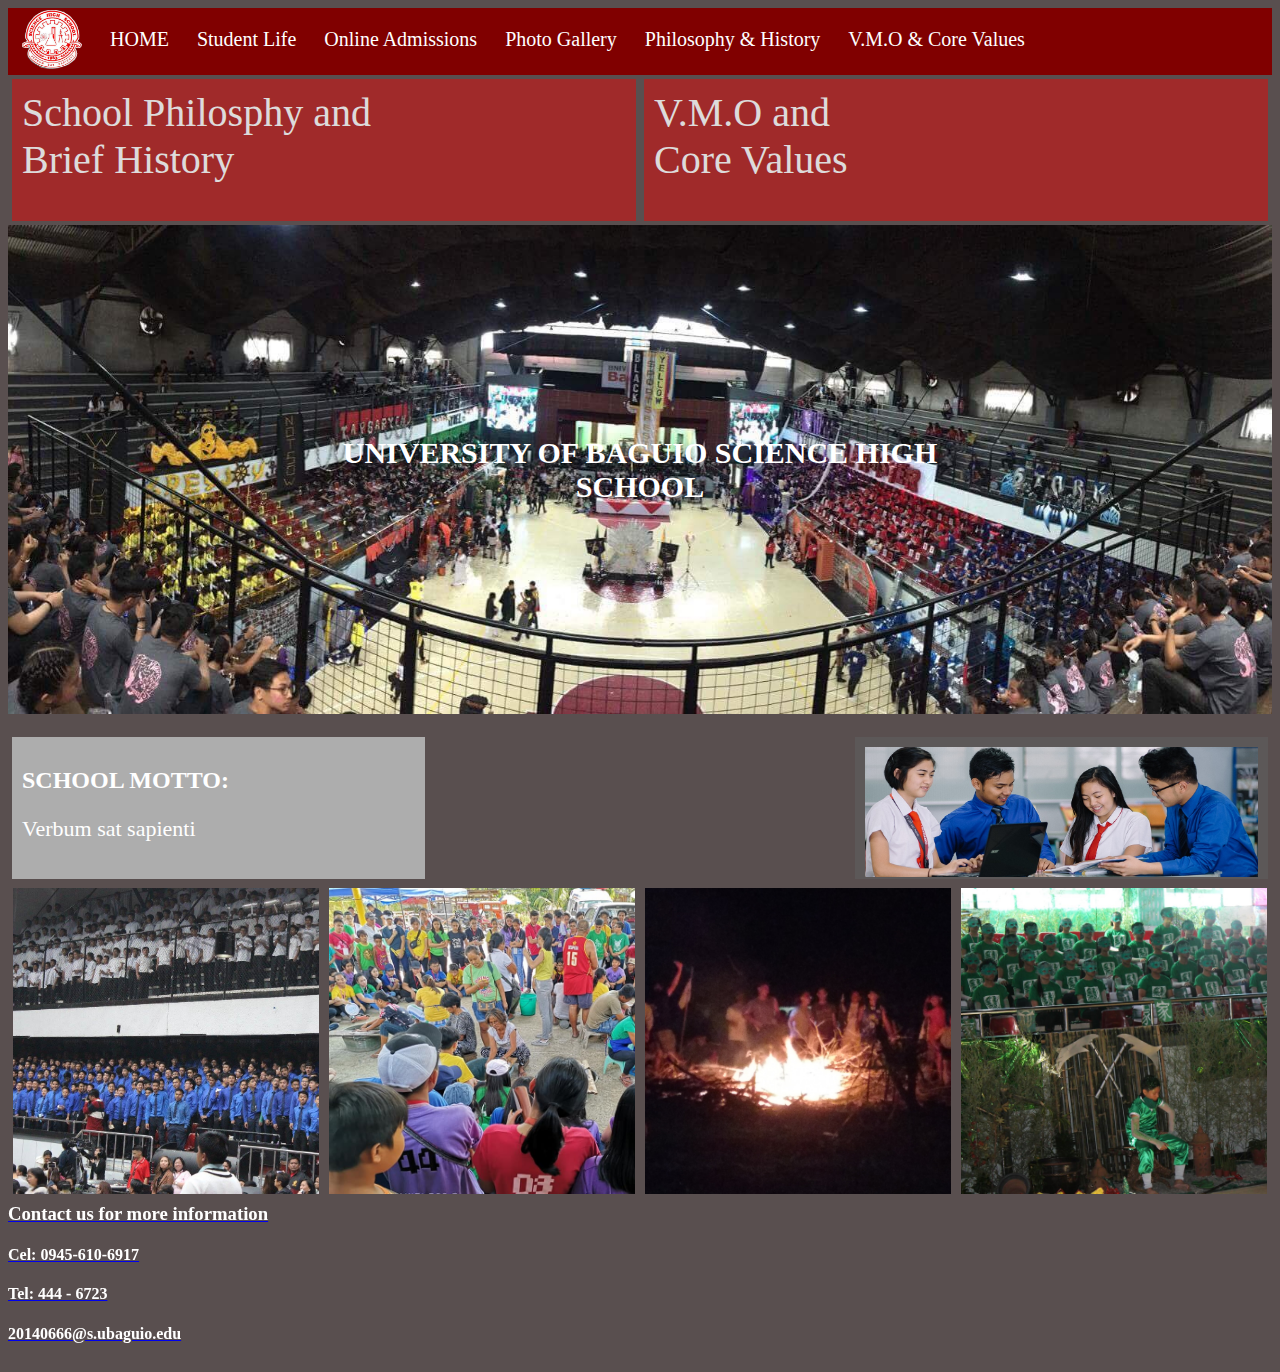
<file: index.html>
<!DOCTYPE html>
<html>
<head>
	<title>Homepage</title>
	<meta name="author" content="Wreign Will Geo D. Garcia">
		<meta name="description" content="HUMCOM1">
			<meta name="viewport" content="width=device-width, initial-scale=1">	
	<link rel="stylesheet" href="CSS/Website_NewCss.css">
	
</head>
<body class="main_body">
<div>
<header>

<nav class="main_nav">
  <li class="main_logo_li"><a href="#"><img class="main_logo" src="IMAGES/UBlogo.png" alt="Credits:UB"></a></li>
  <a class="main_text" href="index.html">HOME</a>
  <a class="main_text" href="Std_Life.html">Student Life</a>
  <a class="main_text" href="Reg_Form.html">Online Admissions</a>
  <a class="main_text" href="PhotoGall.html">Photo Gallery</a>
  <a class="main_text" href="PhiloHisto.html">Philosophy & History</a>
  <a class="main_text" href="Vision_Core.html">V.M.O & Core Values</a>
</nav>
</header>
<div class="main_row">
  <div class="main_layer1" style="background-color:#B22222;">
    <a style="text-decoration:none; color:white;font-size:40px; class="text" href="PhiloHisto.html">School Philosphy and <br>Brief History </a>
	
    <p></p>
  </div>
  <div class="main_layer1" style="background-color:#B22222;">
    <a style="text-decoration:none; color:white;font-size:40px; class="text" href="Vision_Core.html">V.M.O and <br>Core Values</a>
    <p></p>
  </div>
</div>


<div class="main_pictures">
   <img src="IMAGES/BGSciHigh.jpeg" class="main_image" alt="Credits:UB Sci High"/><a href="#" style="width:100%">
	<div class="main_overlay"></div>
    <div class="main_texts" style="font-size:30px; color:white"><b>UNIVERSITY OF BAGUIO SCIENCE HIGH SCHOOL</b></div>
  </div>




<div class="main_row">
  <div class="main_layer3" style="background-color:#adadad;">
    <h2 style="color:white">SCHOOL MOTTO:</h2>
	<p style="font-size:22px; color:white;">Verbum sat sapienti</p>
   </div>
  <iframe class="main_layer3" src="https://www.google.com/maps/embed?pb=!1m18!1m12!1m3!1d3827.190804842883!2d120.59528245070103!3d16.415133134378905!2m3!1f0!2f0!3f0!3m2!1i1024!2i768!4f13.1!3m3!1m2!1s0x3391a15d8cb0dc9b%3A0xe282b2015f6debba!2sUniversity%20of%20Baguio!5e0!3m2!1sen!2sph!4v1620834414181!5m2!1sen!2sph" width="600" height="450" style="border:0;" allowfullscreen="" loading="lazy"></iframe>
  
  
  <div class="main_layer3" style="background-color:#5C5858;">
    <img style="width:100%; height:130px" src="IMAGES/SCIHIGH2.jpg" class="main_image" alt="Credits:UB Sci High"/><a href="#" >
  </div>


  
<div class="main_row">
  <div class="main_pics">
	<img src="IMAGES/CANTATA.png" style="width:100%" alt="Credits:UB Sci High"><a href="#" style="width:100%">
	
	
  </div>
  <div class="main_pics" >
	<img src="IMAGES/IMMERSION.jpg" style="width:100%" alt="Credits:UB Sci High"><a href="#" style="width:100%">
 
  </div>
  <div class="main_pics">
	<img src="IMAGES/SURVIVAL.jpg" style="width:100%" alt="Credits:UB Sci High"><a href="#" style="width:100%">
  
  </div>
  <div class="main_pics">
	<img src="IMAGES/YDT.jpg" style="width:100%" alt="Credits:UB Sci High"><a href="#" style="width:100%">
    
	
</div>
<footer>
<div style="text-decoration:none; color:white;" class="main_contact_inf">
<h3>Contact us for more information<h3>
<h4>Cel: 0945-610-6917</h4>
<h4>Tel: 444 - 6723</h4>
<h4>20140666@s.ubaguio.edu</h4>

</div>
</footer>

</body>
</html>
</file>
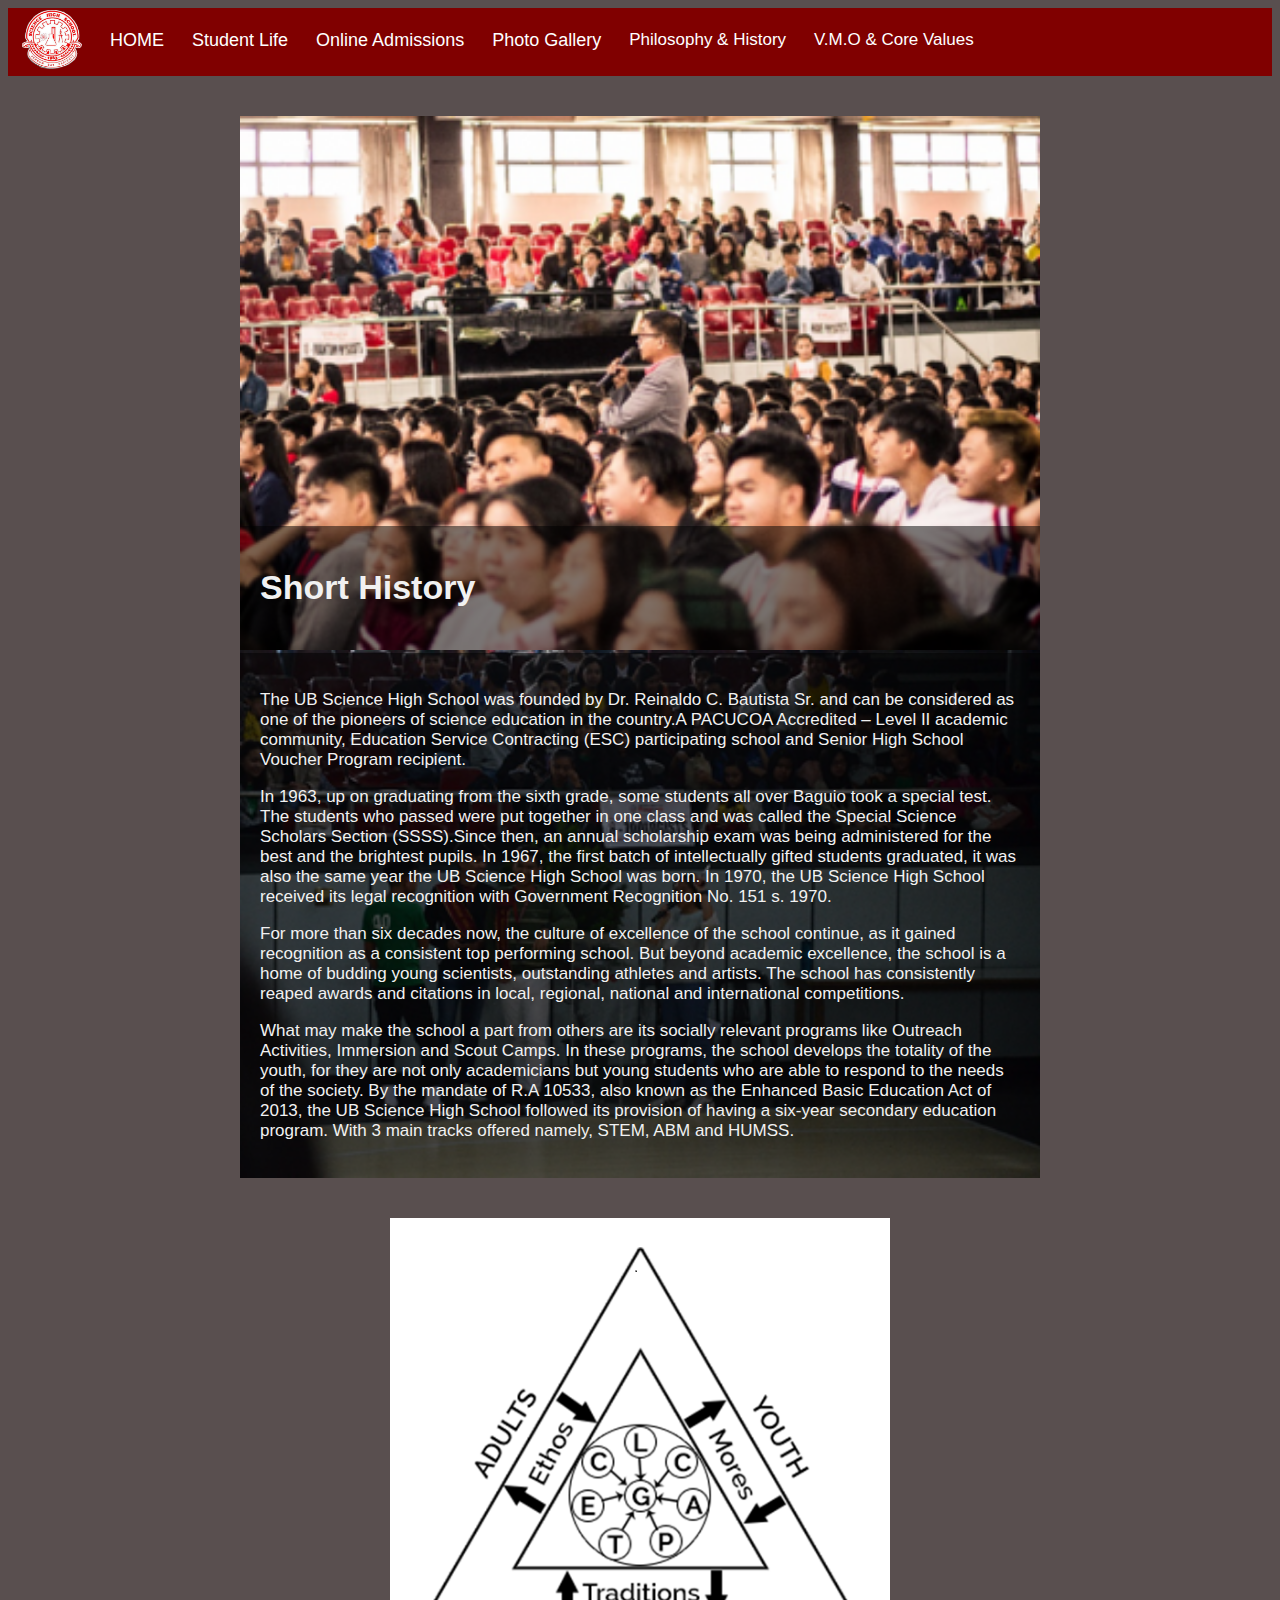
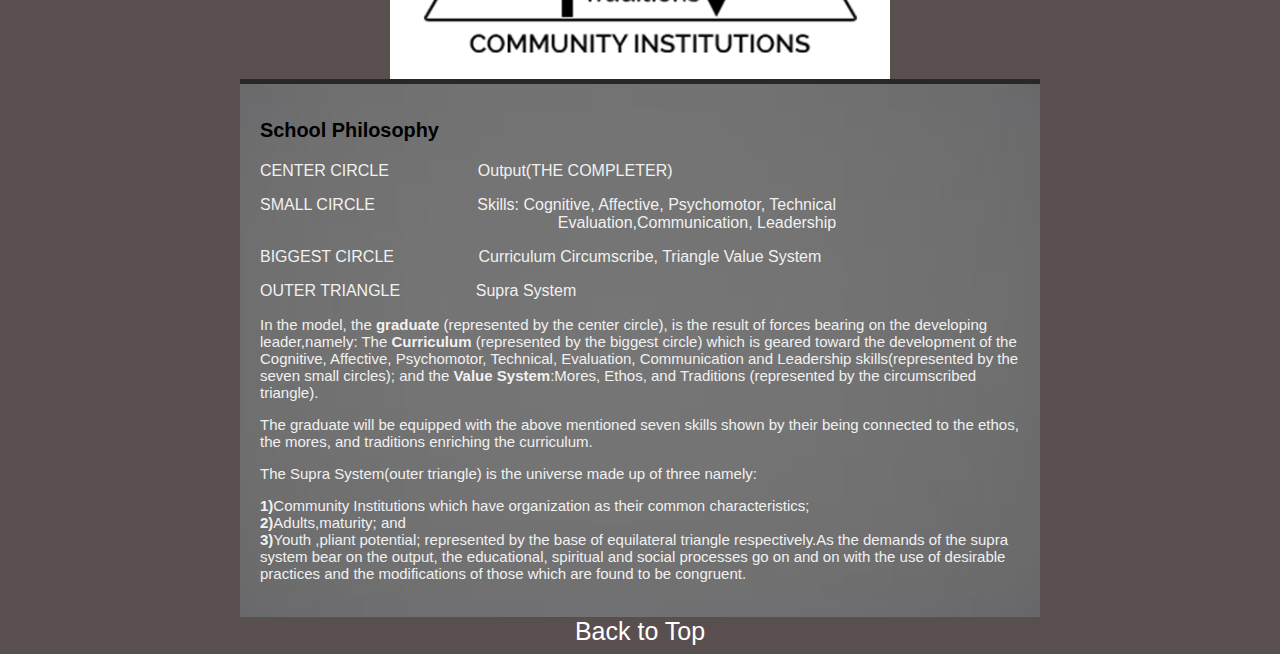
<file: PhiloHisto.html>
<!DOCTYPE html>
<html>
<head>
	<title>Philosophy and History</title>
	<meta name="author" content="Wreign Will Geo D. Garcia">
	<meta name="description" content="HUMCOM1">
	<meta name="viewport" content="width=device-width, initial-scale=1">
	<link rel="stylesheet" href="CSS/PhiloHistoCss.css">
	
</head>
<a name-"top"></a>
<body>
	
<div>
<header>

<nav>
  <li class="logo_li"><a href="#"><img class="logo" src="IMAGES/UBlogo.png" alt="Credits:UB Sci High"></a></li>
  <a class="text" href="index.html">HOME</a>
  <a class="text" href="Std_Life.html">Student Life</a>
  <a class="text" href="Reg_Form.html">Online Admissions</a>
  <a class="text" href="PhotoGall.html">Photo Gallery</a>
  <a class="main_text" href="PhiloHisto.html">Philosophy & History</a>
  <a class="main_text" href="Vision_Core.html">V.M.O & Core Values</a>
</nav>
</header>
<br>
<br>


<div class="container">
  <img src="IMAGES/SHS3.png" alt="Credits:UB Sci High" style="width:100%;">
  <div class="content">
    <h1>Short History</h1> 
  </div>
</div>

<div class="container">
<img src="IMAGES/HISTORY1.png" alt="Credits:UB Sci High" style="width:100%;">
  <div class="content">
   <p class="paragraph">
    The UB Science High School was founded by Dr. Reinaldo C. Bautista Sr. 
	and can be considered as one of the pioneers of science education in the 
	country.A PACUCOA Accredited – Level II academic community, Education 
	Service Contracting (ESC) participating school and Senior High School Voucher 
	Program recipient.		
   </p>
   
   <p class="paragraph">
    In 1963, up on graduating from the sixth grade, some students all over Baguio
	took a special test. The students who passed were put together in one class
	and was called the Special Science Scholars Section (SSSS).Since then, an annual
	scholarship exam was being administered for the best and the brightest pupils. 
	In 1967, the first batch of intellectually  gifted students graduated, it was 
	also the same year the UB Science High School was born. In 1970, the UB Science 
	High School received its legal recognition with Government 
	Recognition No. 151 s. 1970.
   </p>  

   <p class="paragraph">
    For more than six decades now, the culture of excellence of the school 
    continue, as it gained recognition as a consistent top performing school. 
    But beyond academic excellence, the school is a home of budding young scientists, 
    outstanding athletes and artists. The school    has consistently reaped 
    awards and citations in local, regional, national and international competitions.
   </p>
   
   <p class="paragraph">
    What may make the school a part from others are its socially relevant programs 
    like Outreach Activities, Immersion and Scout Camps. In these programs, the school 
	develops the totality of the youth, for they are not only academicians but young 
	students who are able to respond to the needs of the society. By the mandate of  R.A 10533,
	also known as the Enhanced Basic Education Act of 2013, the UB Science High 
	School followed its provision of having a six-year secondary education program. 
	With 3 main tracks offered namely, STEM, ABM and HUMSS.
   </p>
   
  </div>
</div>

<br>
<br>

  <div class="container1">
  <img src="IMAGES/PHILO1.png" alt="Credits:UB Sci High" style="width:100%;">
  <div class="content">
  </div>
</div>
</div>

<div class="container">
  <img src="IMAGES/BG1.jpg" alt="Credits:UB Sci High" style="width:100%;">
  <div class="content">
    <h3 class="paragraph" style="color:black";>School Philosophy</h3> 
	<p class="paragraph" style="font-size:16px">
		CENTER CIRCLE &nbsp;&nbsp;&nbsp;&nbsp;&nbsp;&nbsp;&nbsp;&nbsp;&nbsp;&nbsp; &nbsp;&nbsp;
		&nbsp;&nbsp; &nbsp;  Output(THE COMPLETER)
	</p>
	 
	<p class="paragraph" style="font-size:16px">SMALL CIRCLE  &nbsp;&nbsp; &nbsp; &nbsp;&nbsp;&nbsp; &nbsp;&nbsp;&nbsp;&nbsp;&nbsp;&nbsp;
		&nbsp;&nbsp;&nbsp;&nbsp;&nbsp;&nbsp;Skills: Cognitive, Affective, Psychomotor, Technical &nbsp; 
		&nbsp; &nbsp; &nbsp; &nbsp; &nbsp; &nbsp; &nbsp;&nbsp;&nbsp;&nbsp;&nbsp;&nbsp;&nbsp;&nbsp;&nbsp;
		&nbsp;&nbsp;&nbsp;&nbsp;&nbsp;&nbsp;&nbsp;&nbsp;&nbsp; &nbsp;&nbsp;&nbsp;&nbsp;&nbsp;&nbsp; &nbsp;
		&nbsp;&nbsp;&nbsp; &nbsp; &nbsp;&nbsp; &nbsp; &nbsp; &nbsp;&nbsp; &nbsp;&nbsp;&nbsp;&nbsp;&nbsp;&nbsp;
		&nbsp; &nbsp; &nbsp; &nbsp;&nbsp;&nbsp;&nbsp; &nbsp; &nbsp;&nbsp; &nbsp; &nbsp; &nbsp;&nbsp; &nbsp;&nbsp;&nbsp;&nbsp;&nbsp;&nbsp;
		&nbsp; &nbsp; &nbsp; &nbsp;&nbsp; &nbsp; &nbsp;Evaluation,Communication, Leadership</p>
	
	<p class="paragraph" style="font-size:16px">BIGGEST CIRCLE &nbsp; &nbsp;&nbsp;&nbsp; &nbsp;&nbsp;&nbsp; &nbsp;&nbsp; &nbsp; &nbsp;&nbsp;  
		Curriculum Circumscribe, Triangle Value System</p>
	
	<p class="paragraph" style="font-size:16px"> 
		OUTER TRIANGLE  &nbsp;&nbsp;&nbsp; &nbsp;&nbsp; &nbsp;&nbsp;&nbsp;&nbsp; &nbsp; &nbsp;&nbsp;Supra System</p> 
	
	 <p class="paragraph" style="font-size:15px">In the model, the <b>graduate</b> (represented by the center circle), is the result of forces bearing on the developing leader,namely: 
	 The <b>Curriculum</b> (represented by the biggest circle) which is geared toward the development of the Cognitive, Affective, 
	 Psychomotor, Technical, Evaluation, Communication and Leadership skills(represented by the seven small circles); and the 
	 <b>Value System</b>:Mores, Ethos, and Traditions (represented by the circumscribed triangle).
	 </p>
	 
	 <p class="paragraph" style="font-size:15px">The graduate will be equipped with the above mentioned seven skills shown by their  being connected to the ethos, the mores, 
	 and traditions enriching the curriculum.</p>
	 
	 <p class="paragraph" style="font-size:15px">The Supra System(outer triangle) is the universe made up of three namely:</p>
	 
	 <p class="paragraph" style="font-size:15px"><b>1)</b>Community Institutions which have organization as their common characteristics;
		<br>
		<b>2)</b>Adults,maturity; and
		<br>
		<b>3)</b>Youth ,pliant potential; represented by the base of equilateral triangle respectively.As the demands of the 
		supra system bear on the output, the educational, spiritual and social processes go on and on with the use of 
		desirable practices and the modifications of those which are found to be congruent.	 
	 </p>
	 
	 
  </div>
</div>

</body>
<div style="text-align: center">
<a style="text-decoration:none; color:white;font-size:25px;" href="#top">Back to Top</a>
</div>
</html>
</file>
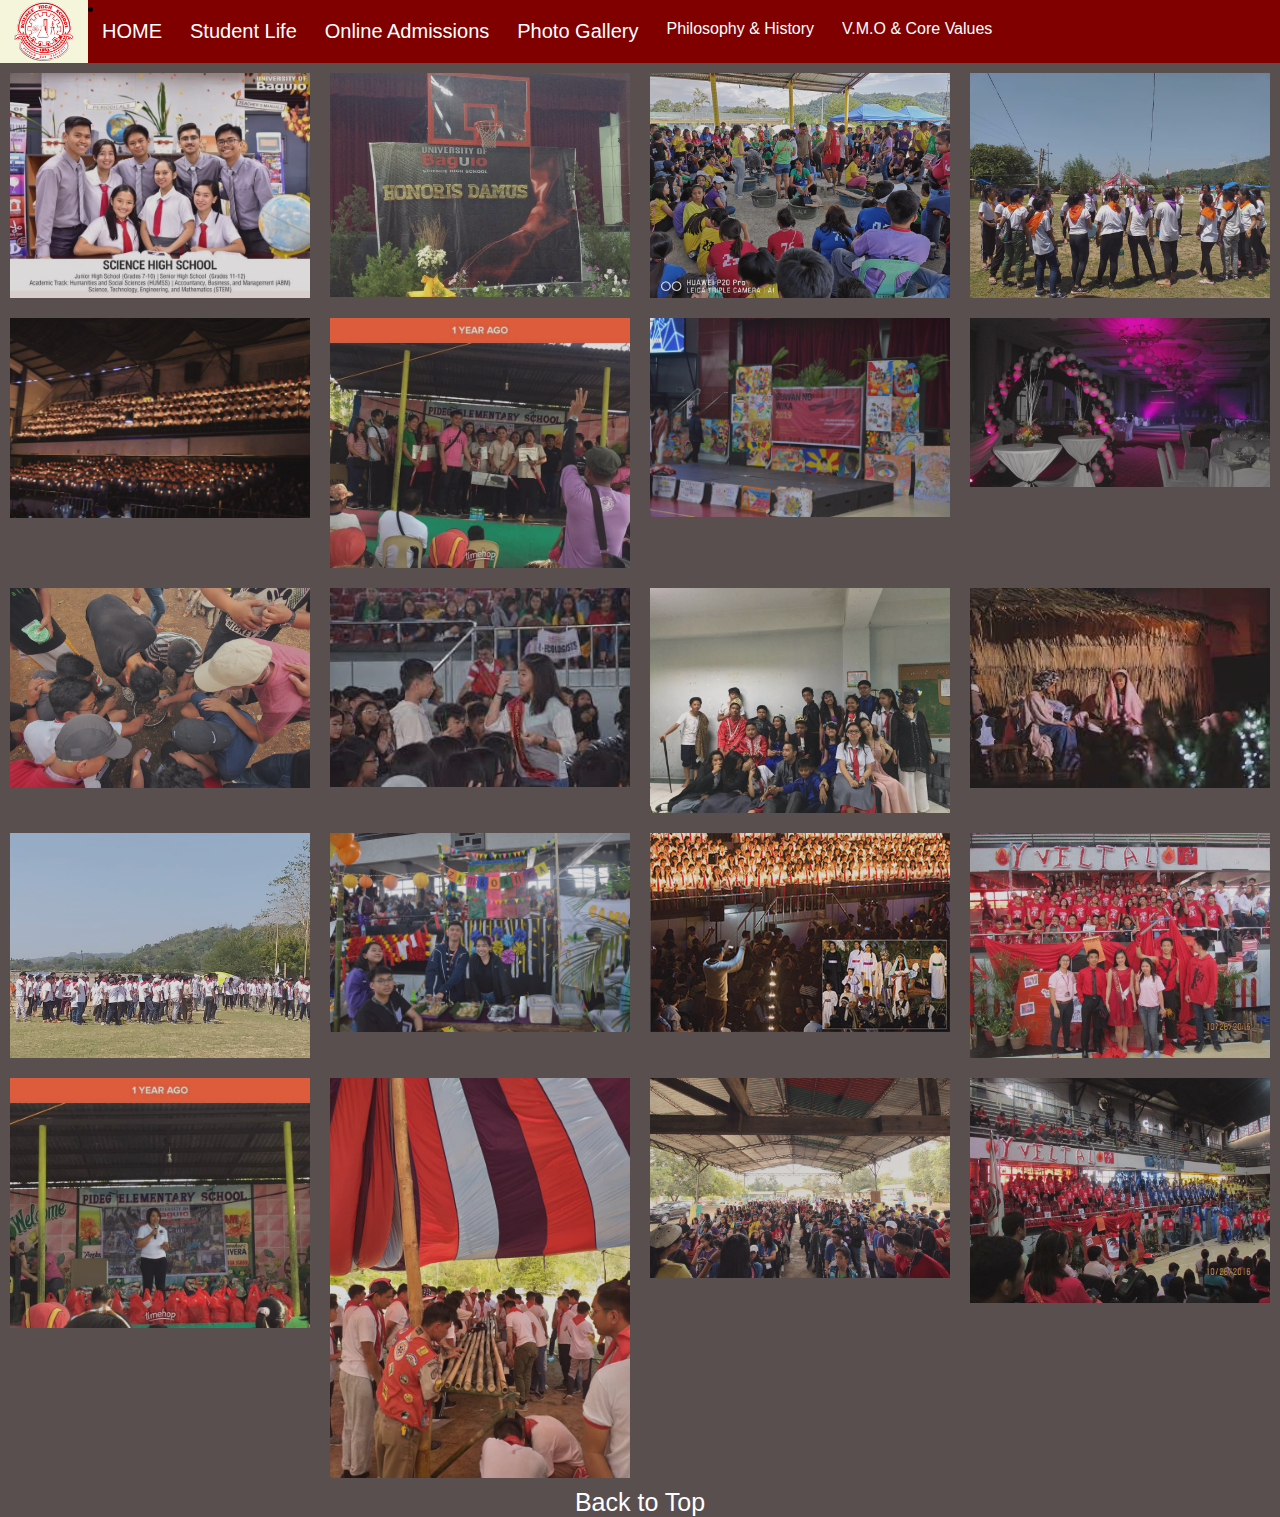
<file: PhotoGall.html>
<html>
<head>
	<title>Photo Gallery</title>
	<meta name="author" content="Wreign Will Geo D. Garcia">
	<meta name="description" content="HUMCOM1">
	<meta name="viewport" content="width=device-width, initial-scale=1">
	<link rel="stylesheet" href="CSS/PhotoGallCss.css">
</head>
<a name-"top"></a>
<body>
<div>
<header>

<nav>
  <li class="logo_li"><a href="#"><img class="logo" src="IMAGES/UBlogo.png" alt="Credits:UB Sci High"></a></li>
  <a class="text" href="index.html">HOME</a>
  <a class="text" href="Std_Life.html">Student Life</a>
  <a class="text" href="Reg_Form.html">Online Admissions</a>
  <a class="text" href="PhotoGall.html">Photo Gallery</a>
  <a class="main_text" href="PhiloHisto.html">Philosophy & History</a>
  <a class="main_text" href="Vision_Core.html">V.M.O & Core Values</a>
</nav>
</header>



<div class="row">
  <div class="column">
    <img src="IMAGES/SHS1.jpg"  alt="Credits:UB Sci High" style="width:100%" onclick="myFunction(this);">
  </div>
  <div class="column">
    <img src="IMAGES/HD2.jpg" alt="Credits:UB Sci High" style="width:100%" onclick="myFunction(this);">
  </div>
  <div class="column">
    <img src="IMAGES/IM3.jpg"  alt="Credits:UB Sci High" style="width:100%" onclick="myFunction(this);">
  </div>
  <div class="column">
    <img src="IMAGES/SV3.jpg"  alt="Credits:UB Sci High" style="width:100%" onclick="myFunction(this);">
  </div>
</div>

<div class="row">
  <div class="column">
    <img src="IMAGES/PIC8.jpg"  alt="Credits:UB Sci High" style="width:100%" onclick="myFunction(this);">
  </div>
  <div class="column">
    <img src="IMAGES/IM2.jpg"  alt="Credits:UB Sci High" style="width:100%" onclick="myFunction(this);">
  </div>
  <div class="column">
    <img src="IMAGES/BW1.jpg"  alt="Credits:UB Sci High" style="width:100%" onclick="myFunction(this);">
  </div>
  <div class="column">
    <img src="IMAGES/BANQUET1.jpg"  alt="Credits:UB Sci High" style="width:100%" onclick="myFunction(this);">
  </div>
</div>

<div class="row">
  <div class="column">
    <img src="IMAGES/IM5.jpg"  alt="Credits:UB Sci High" style="width:100%" onclick="myFunction(this);">
  </div>
  <div class="column">
    <img src="IMAGES/SHS2.jpg"  alt="Credits:UB Sci High" style="width:100%" onclick="myFunction(this);">
  </div>
  <div class="column">
    <img src="IMAGES/IA1.jpg"  alt="Credits:UB Sci High" style="width:100%" onclick="myFunction(this);">
  </div>
  <div class="column">
    <img src="IMAGES/CA1.jpg"  alt="Credits:UB Sci High" style="width:100%" onclick="myFunction(this);">
  </div>
</div>

<div class="row">
  <div class="column">
    <img src="IMAGES/SV2.jpg"  alt="Credits:UB Sci High" style="width:100%" onclick="myFunction(this);">
  </div>
  <div class="column">
    <img src="IMAGES/BW4.jpg"  alt="Credits:UB Sci High" style="width:100%" onclick="myFunction(this);">
  </div>
  <div class="column">
    <img src="IMAGES/CA2.jpg"  alt="Credits:UB Sci High" style="width:100%" onclick="myFunction(this);">
  </div>
  <div class="column">
    <img src="IMAGES/YDT1.jpg"  alt="Credits:UB Sci High" style="width:100%" onclick="myFunction(this);">
  </div>
</div>

<div class="row">
  <div class="column">
    <img src="IMAGES/IM1.jpg"  alt="Credits:UB Sci High" style="width:100%" onclick="myFunction(this);">
  </div>
  <div class="column">
    <img src="IMAGES/SV1.jpg"  alt="Credits:UB Sci High" style="width:100%" onclick="myFunction(this);">
  </div>
  <div class="column">
    <img src="IMAGES/IM4.jpg"  alt="Credits:UB Sci High" style="width:100%" onclick="myFunction(this);">
  </div>
  <div class="column">
    <img src="IMAGES/YDT2.jpg"  alt="Credits:UB Sci High" style="width:100%" onclick="myFunction(this);">
  </div>
</div>

<div class="container">
  <span onclick="this.parentElement.style.display='none'" class="closebtn">&times;</span>
  <img id="expandedImg" style="width:100%">
  <div id="imgtext"></div>
</div>

<script src="JS/PhotoGalljs.js">
</script>

</body>
<div style="text-align: center">
<a style="text-decoration:none; color:white;font-size:25px;" href="#top">Back to Top</a>
</div>
</html>
</file>
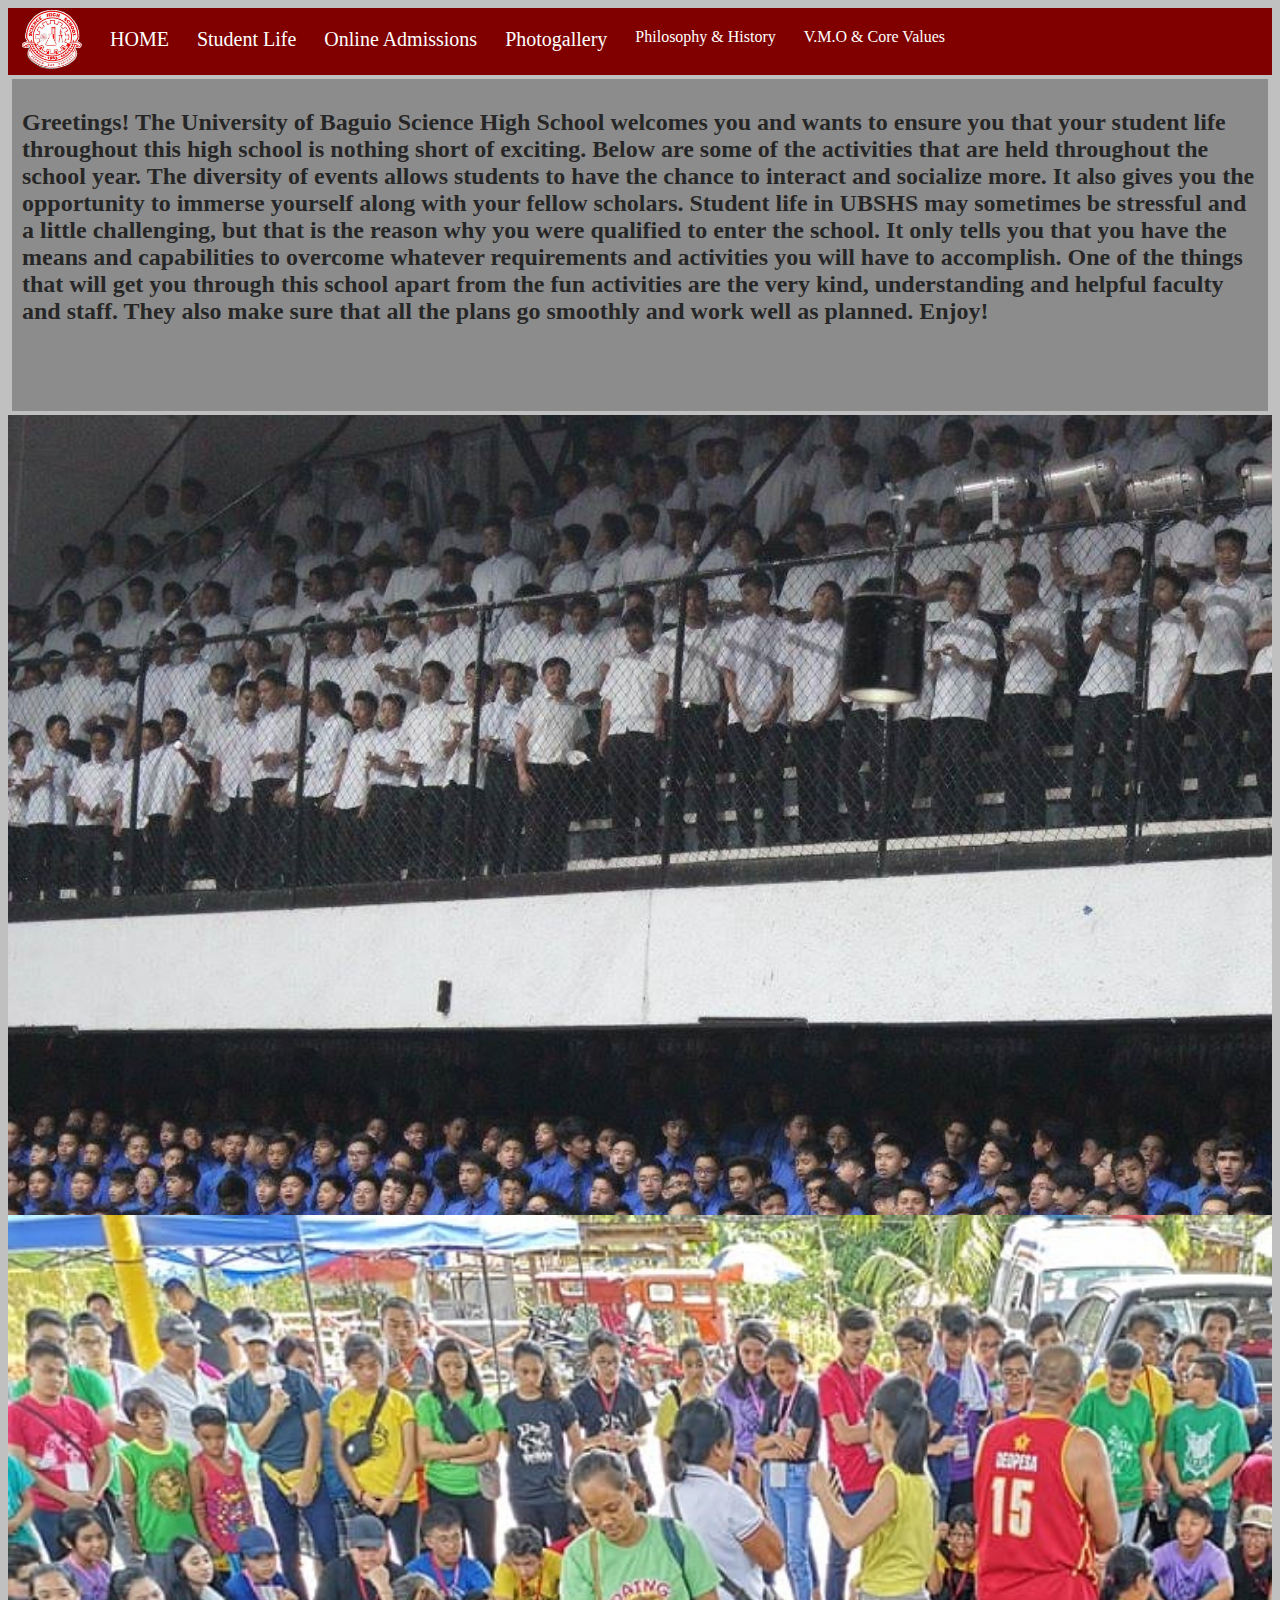
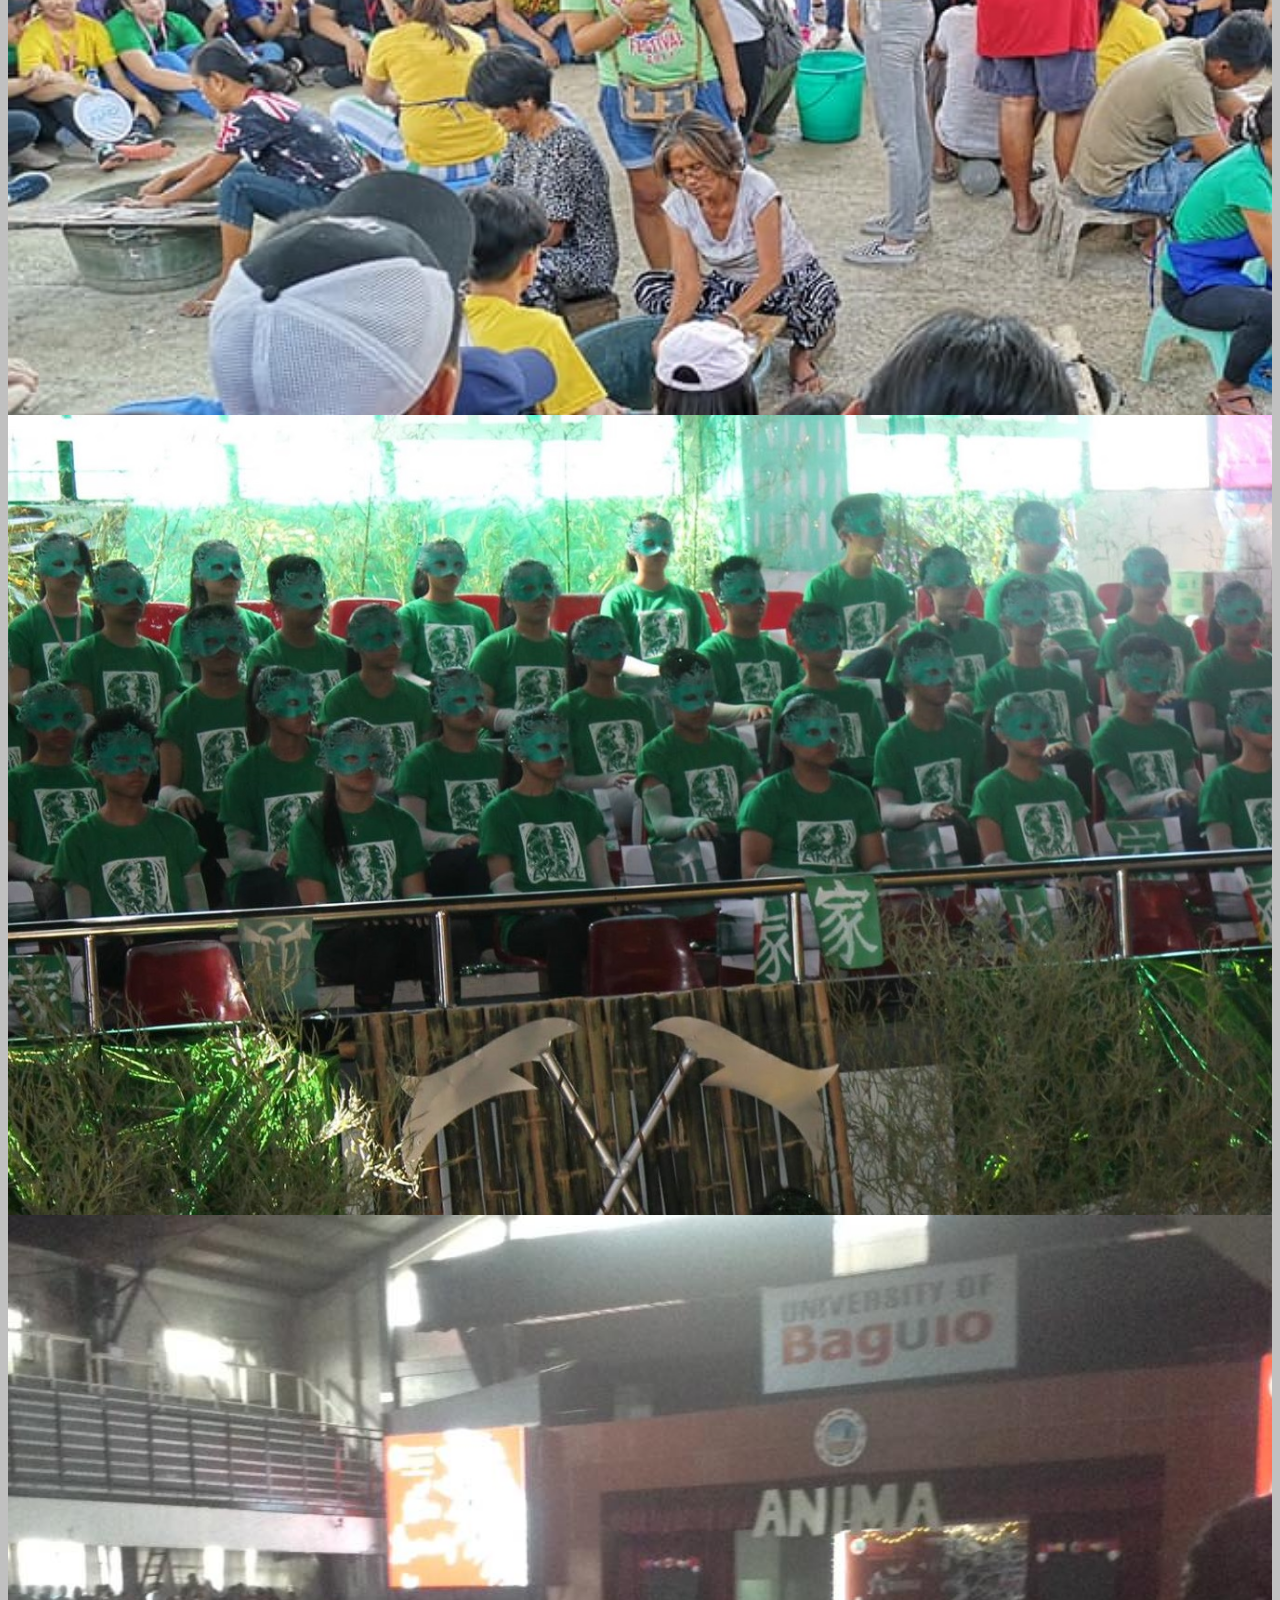
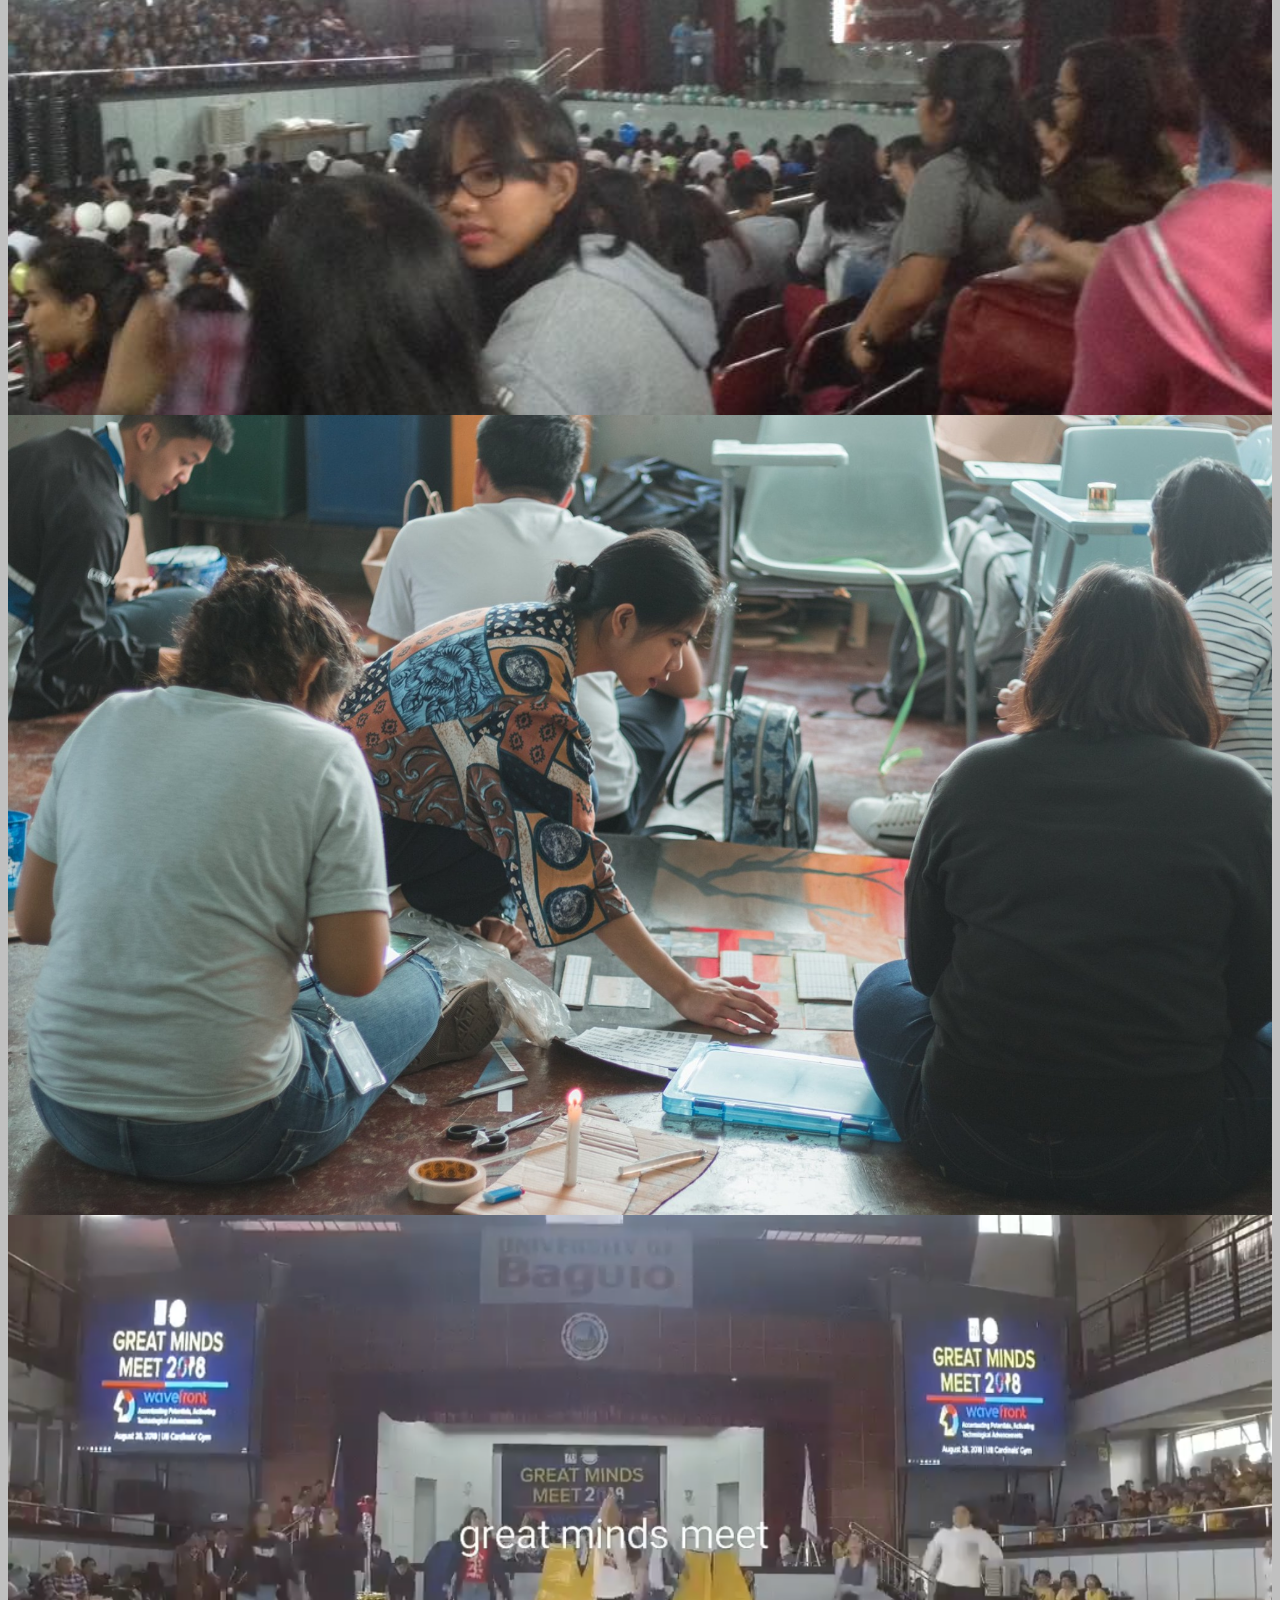
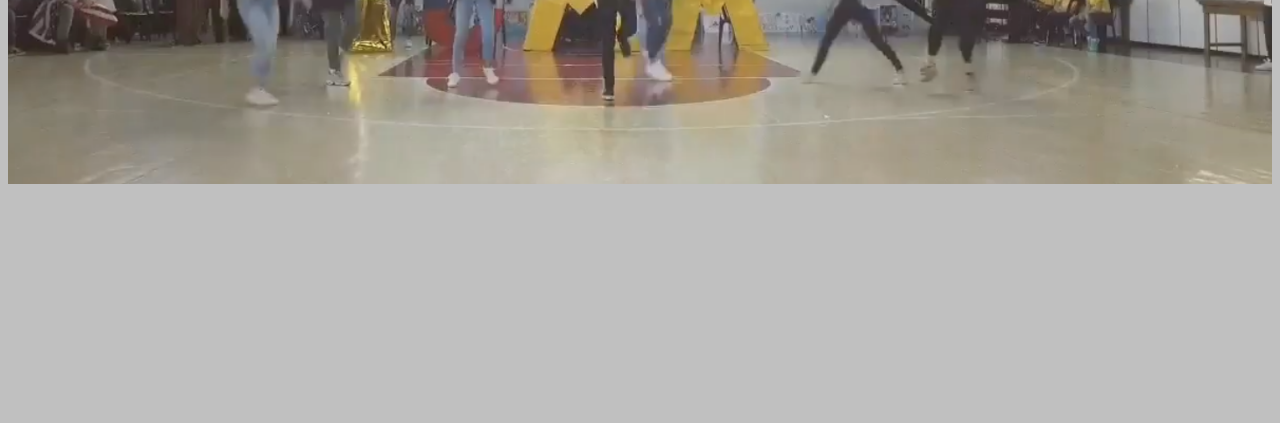
<file: Std_Life.html>
<!DOCTYPE html>
<html>
<head>
	<title>Student Life</title>
	<meta name="author" content="Wreign Will Geo D. Garcia">
	<meta name="description" content="HUMCOM1">
	<meta name="viewport" content="width=device-width, initial-scale=1">
	<link rel="stylesheet" href="CSS/Std_LifeCss.css">
	
</head>

<body>
<div>
<header>

<nav>
  <li class="logo_li"><a href="#"><img class="logo" src="IMAGES/UBlogo.png" alt="Credits:UB Sci High"></a></li>
  <a class="text" href="index.html">HOME</a>
  <a class="text" href="Std_Life.html">Student Life</a>
  <a class="text" href="Reg_Form.html">Online Admissions</a>
  <a class="text" href="PhotoGall.html">Photogallery</a>
  <a class="main_text" href="PhiloHisto.html">Philosophy & History</a>
  <a class="main_text" href="Vision_Core.html">V.M.O & Core Values</a>
</nav>
</header>

<div class="row">
  <div class="layer1" style="background-color:#808080">
    <h2>Greetings! The University of Baguio Science High School welcomes you and 
	wants to ensure you that your student life throughout this high school is nothing short of exciting.
	Below are some of the activities that are held throughout the school year. The diversity of events
	allows students to have the chance to interact and socialize more. It also gives you the opportunity to
	immerse yourself along with your fellow scholars. Student life in UBSHS may sometimes be stressful and a 	
	little challenging, but that is the reason why you were qualified to enter the school. It only tells you 
	that you have the means and capabilities to overcome whatever requirements and activities you will have 
	to accomplish. One of the things that will get you through this school apart from the fun activities are
	the very kind, understanding and helpful faculty and staff. They also make sure that all the plans go 
	smoothly and work well as planned. Enjoy! 
	</h2>
	
	<br>
	<br>
	<br>
	<br>
	
	<h4>Click a picture to get back on top.</h4>
		<p></p>	
  </div>

</div>

<div class="pictures">
   <img src="IMAGES/CANTATA.png" class="image" alt="Credits:UB Sci High"/><a href="#" style="width:100%">
	<div style="color:black;font-size:40px;" class="overlay">The University of Baguio Science High School has a special event for whenever Christmas season comes. It's called the Christmas Cantata! This event
	is usually performed before the Christmas Parties. This is when everybody from freshmen to seniors are encouraged to participate since it only happens once a year and is also like a tradition
	for the school. The program consists of everyone singing together latin and english songs while the audience watches. This event wants to be seen by lots of people including students from other schools.
	The preparation takes about one and a half month during P.E time and specific time schedules throughout the week. On the day of the performance, we are given snacks since it usually takes up more than 3 hours. 
	The event lasts for 2-3 days</div>
    <div class="texts"></div>
</div>


<div class="pictures">
   <img src="IMAGES/IMMERSION.jpg" class="image" alt="Credits:UB Sci High"/><a href="#" style="width:100%">
	<div style="color:black;font-size:40px;" class="overlay">Immersion camp is one of what I consider to be my favorite event every other year. This is when we go to a place outside of Baguio on more remote areas that are less fortunate. It lasts up to 3 days and 2 nights.
	We camp on designated grounds helping each other get what we need. We wait for the food and we get to experience all sorts of activities. The main activitiy of this program is called Visit A Family. This where scholars get to go to the humble homes of families as we 
	prepare them food that is good for a day. This activity helps us experience and reflect on how we should appreciate the life we live everyday.</div>
    <div class="texts"></div>
</div>

<div class="pictures">
   <img src="IMAGES/YDT.jpg" class="image" alt="Credits:UB Sci High"/><a href="#" style="width:100%">
	<div style="color:black;font-size:40px;" class="overlay">The YDT or Youth Development Training is one of the most awaited event evry school year. Each scholar is assigned to different teams competing against each other to get on top. There are six teeams in the high school division. Each team has their own
	unique chants, rhythmic cheers and surprises that are saved all for competition day. some are cheerers, steering committeees, props men and many more things you can join in. After this is the Sportsfest. A time to give those students who excel on sports a time to shine. 
	The most watched events based on observation would be basketball and volleyball especially championships against the seniors.</div>
    <div class="texts"></div>
</div>

<div class="pictures">
   <img src="IMAGES/ANIMA.jpg" class="image" alt="Credits:UB Sci High"/><a href="#" style="width:100%">
	<div style="color:black;font-size:40px;" class="overlay">One of the most unique programs in this school would be the Anima Angelorum, A program considered to be sacred by the scholars because it is a time when you a fresh men meets his/her angel. An angel is a senior who acts as a guide, best buddy and 
	protector to the fresh man who is also known as the soul. This is a very fun and solemn program that helps cholars bond with their manongs and manangs as well.</div>
    <div class="texts"></div>
</div>


<div class="pictures">
   <img src="IMAGES/WORLDSOLIDARITY.jpg" class="image" alt="Credits:UB Sci High"/><a href="#" style="width:100%">
	<div style="color:black;font-size:40px;" class="overlay">This is one of those events that gives us time to breathe from our activities and projects. All classes participate and act as a team to decorate the classrooms accoridng to the assigned country. Everyone must have passports to travel and reach 
	other classrooms. Those who fail to acquire passports are then placed on the jail booth with a corresping amount of time. Each classroom prepares food that is famous in the country they have chosen which is fun and allows students to have a tasty travel experience.</div>
    <div class="texts"></div>
</div>

<div class="pictures">
   <img src="IMAGES/GMM.png" class="image" alt="Credits:UB Sci High"/><a href="#" style="width:100%">
	<div style="color:black;font-size:40px;" class="overlay">Great Minds Meet is more of like the Battle of the Brains. Participants get to choose what activity they want to join in either in the field of math, science and many more. Winners get prizes, certificates, and sometimes trophies depending on the difficulty of the activity. 
	This activitiy shows that we are intelligent and smart in our own unique way. There are Quiz bees and my personal favorite, The Amazing Race, a race that allows students to rush to certain destinations and solving particular puzzles, cryptograms and others to win. This program does not only challenge 
	our brain mentally, but physically as well.
	</div>
    <div class="texts"></div>
</div>


<footer>
</footer>


</body>

</html>
</file>
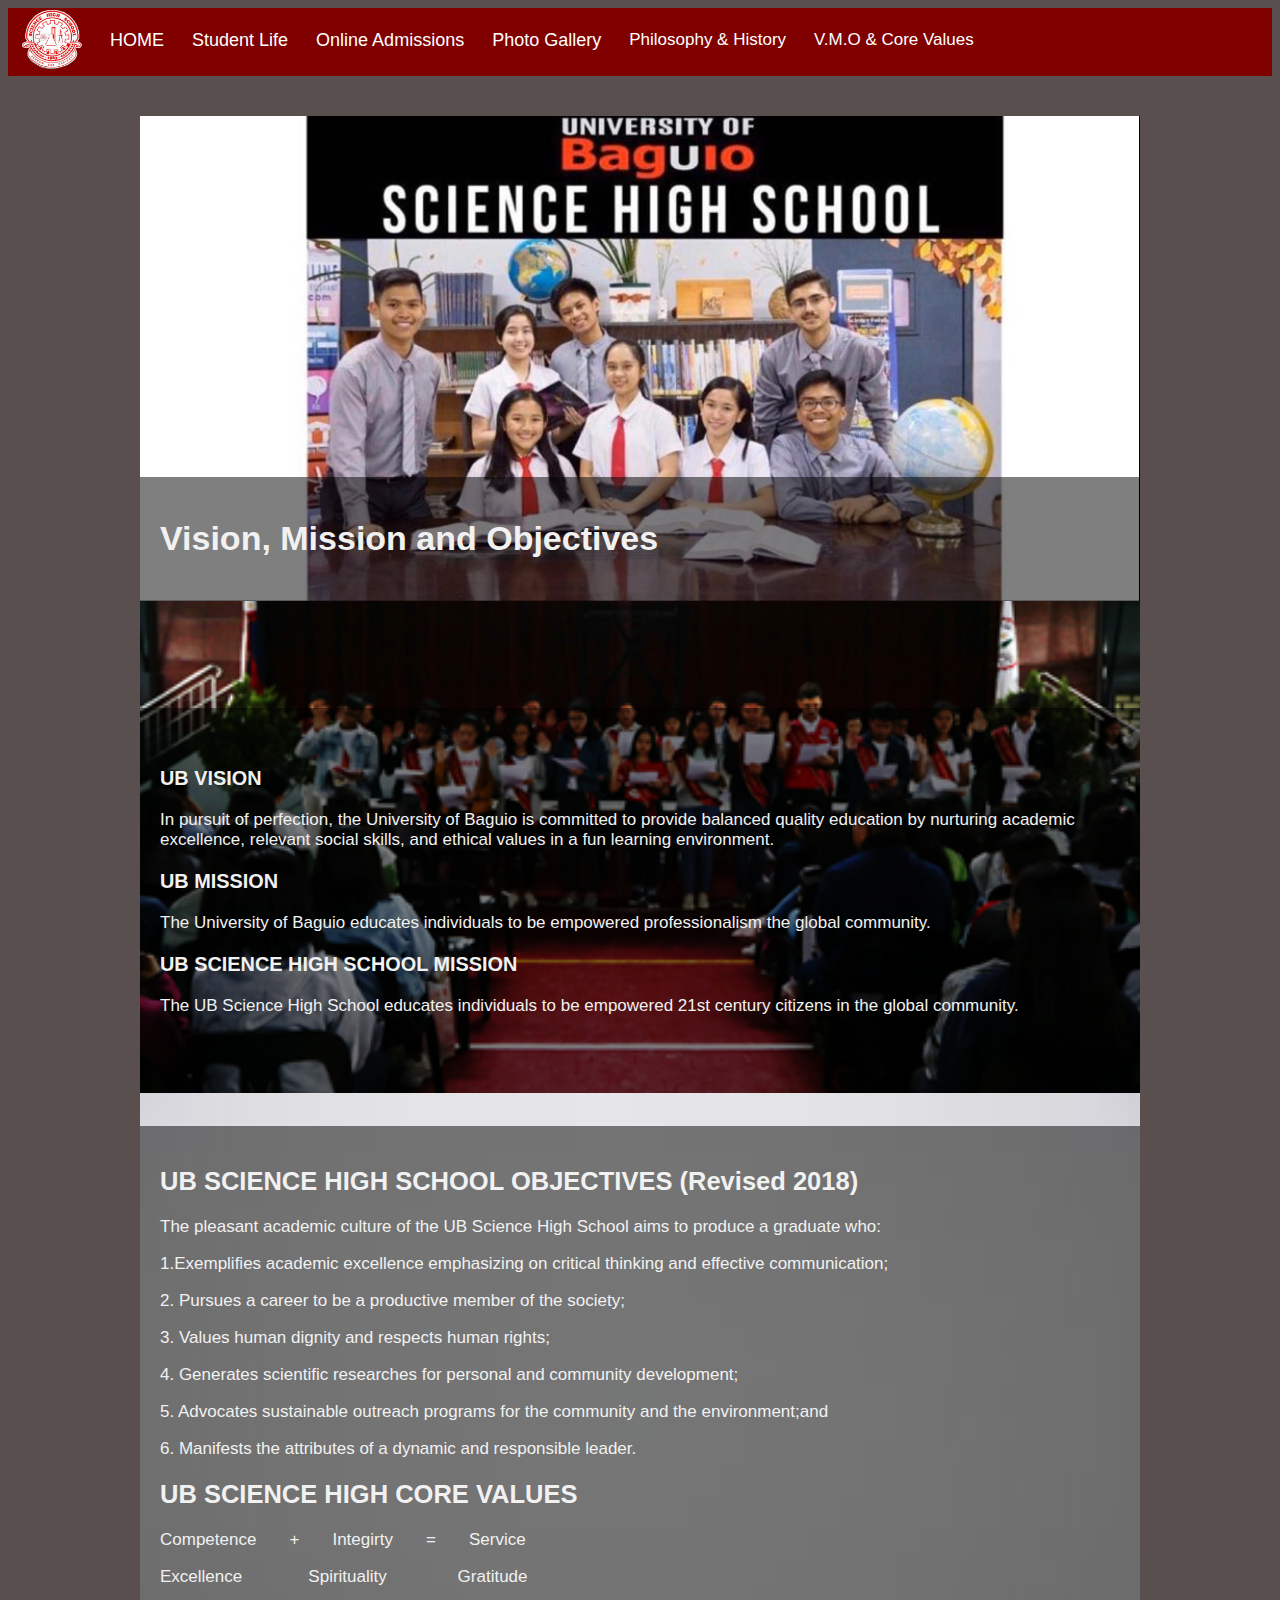
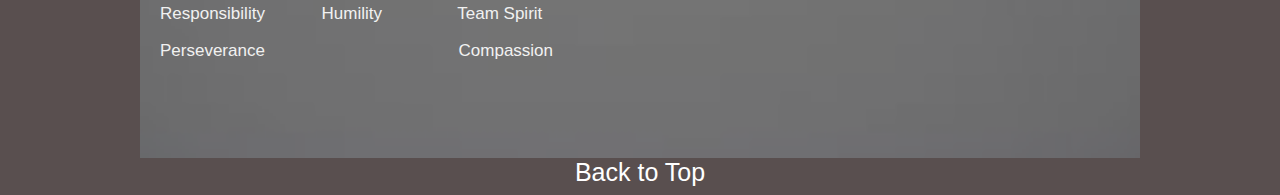
<file: Vision_Core.html>
<!DOCTYPE html>
<html>
<head>
	<title>Vision, Mission, Objective and Core Values</title>
	<meta name="author" content="Wreign Will Geo D. Garcia">
	<meta name="description" content="HUMCOM1">
	<meta name="viewport" content="width=device-width, initial-scale=1">
	<link rel="stylesheet" href="CSS/Vision_CoreCss.css">
	
</head>
<a name-"top"></a>
<body>
	
<div>
<header>

<nav>
  <li class="logo_li"><a href="#"><img class="logo" src="IMAGES/UBlogo.png" alt="Credits:UB Sci High"></a></li>
  <a class="text" href="index.html">HOME</a>
  <a class="text" href="Std_Life.html">Student Life</a>
  <a class="text" href="Reg_Form.html">Online Admissions</a>
  <a class="text" href="PhotoGall.html">Photo Gallery</a>
  <a class="main_text" href="PhiloHisto.html">Philosophy & History</a>
  <a class="main_text" href="Vision_Core.html">V.M.O & Core Values</a>
</nav>
</header>
<br>
<br>


<div class="container">
  <img src="IMAGES/UB1.jpg" alt="Credits:Junel Lopez" style="width:100%;">
  <div class="content">
    <h1>Vision, Mission and Objectives</h1> 
  </div>
</div>

<div class="container">
<img src="IMAGES/UB2.png" alt="Credits:UB Sci High" style="width:100%;">
  <div class="content">
   
   <br>
   
   
   <h3>UB VISION</h3>
   <p>
		In pursuit of perfection, the University of Baguio is committed to provide balanced 
		quality education by nurturing academic excellence, relevant social skills, and ethical 
		values in a fun learning environment.		
   </p>
   
   <h3>UB MISSION</h3>
   <p>
		The University of Baguio educates individuals to be empowered professionalism the global 
		community.
   </p>  

   <h3>UB SCIENCE HIGH SCHOOL MISSION</h3>
   <p>
		The UB Science High School educates individuals to be empowered 21st century citizens in the global community.
		<br>
		<br>
		<br>
	
   </p>
   
   
  </div>
</div>


<div class="container">
  <img src="IMAGES/BG1.jpg" alt="Credits:Google backgrounds" style="width:100%;">
  <div class="content">
    <h2>UB SCIENCE HIGH SCHOOL OBJECTIVES (Revised 2018)</h2> 
	<p >The pleasant academic culture of the UB Science High School aims to produce a graduate who:</p>
	 
	<p>1.Exemplifies academic excellence emphasizing on critical thinking and effective communication;</p>
	
	<p>2. Pursues a career to be a productive member of the society;</p>
	
	<p>3. Values human dignity and respects human rights;</p> 
	
	<p>4. Generates scientific researches for personal and community development;</p>
	 
	<p>5. Advocates sustainable outreach programs for the community and the environment;and</p>
	 
	<p>6. Manifests the attributes of a dynamic and responsible leader.</p>
	 
	<h2>UB SCIENCE HIGH CORE VALUES</h2> 
	
	<p>Competence &nbsp;&nbsp;&nbsp;&nbsp;&nbsp; + &nbsp;&nbsp;&nbsp;&nbsp;&nbsp; Integirty &nbsp;&nbsp;&nbsp;&nbsp;&nbsp; = &nbsp;&nbsp;&nbsp;&nbsp;&nbsp; Service</p>
	
	<p>Excellence &nbsp;&nbsp;&nbsp;&nbsp;&nbsp;  &nbsp;&nbsp;&nbsp;&nbsp; &nbsp; Spirituality &nbsp;&nbsp;&nbsp;&nbsp;&nbsp; &nbsp;&nbsp; &nbsp;&nbsp; &nbsp; Gratitude</p>
	
	<p>Responsibility &nbsp;&nbsp;&nbsp;&nbsp;&nbsp;&nbsp;&nbsp;&nbsp; &nbsp; Humility &nbsp; &nbsp;&nbsp;&nbsp;&nbsp; &nbsp;&nbsp; &nbsp;&nbsp; &nbsp; Team Spirit</p> 
	
	<p>Perseverance &nbsp;&nbsp;&nbsp; &nbsp; &nbsp;&nbsp;&nbsp;&nbsp;&nbsp;&nbsp;&nbsp;&nbsp; &nbsp; &nbsp;&nbsp;&nbsp;&nbsp;&nbsp; &nbsp;  &nbsp; &nbsp;&nbsp;&nbsp;&nbsp; &nbsp;&nbsp; &nbsp;&nbsp; &nbsp; Compassion</p>
 <br>
 <br>
 <br>
 </div>
</div>

</body>
<div style="text-align: center">
<a style="text-decoration:none; color:white;font-size:25px;" href="#top">Back to Top</a>
</div>
</html>
</file>
<file: CSS/Website_NewCss.css>
* {
  box-sizing: border-box;
}
.main_body {
  background-color:#594F4F;
}	


/*!!!NAVIGATION BAR!!!*/
.main_logo{
	width: 60px;
}
.main_text{
	font-size: 20px;
}
.main_nav {
  flow: left;
  overflow: hidden;
  background-color: #800000;
  width:100%;
  height: 70%; 
}
.main_nav a {
  float: left;
  display: block;
  color: white;
  text-align: center;
  padding: 2px 14px;
  text-decoration: none; 
}
.main_nav a:hover {
  background-color: #F5F5DC;
  color: black;
}
/*!!!NAVIGATION BAR!!!*/



.main_layer1 {
  background-color: #ff0000;
  float: left;
  width: 50%;
  border: 4px solid #594F4F;
  padding: 10px;
  height: 150px; 
  opacity: 0.8;
  transition: 0.3s;
}
.main_layer1:hover {opacity: 1}
.main_layer1 a {
  color: white;
  text-align: center
}
.dropbtn {
  background-color: #3498DB;
  color: white;
  padding: 16px;
  font-size: 16px;
  border: none;
  cursor: pointer;
}
.dropbtn:hover, .dropbtn:focus {
  background-color: #2980B9;
}
.dropdown {
  position: relative;
  display: inline-block;
}
.dropdown-content {
  display: none;
  position: absolute;
  background-color: #f1f1f1;
  min-width: 160px;
  overflow: auto;
  box-shadow: 0px 8px 16px 0px rgba(0,0,0,0.2);
  z-index: 1;
}
.dropdown-content a {
  color: black;
  padding: 12px 16px;
  text-decoration: none;
  display: block;
}
.dropdown a:hover {background-color: #ddd;}

.show {display: block;}
.main_pictures {
  position: relative;
  width: 100%;
}
.main_image {
  display: block;
  width: 100%;
  height: auto;
}
.main_overlay {
  position: absolute;
  top: 0;
  bottom: 0;
  left: 0;
  right: 0;
  height: 100%;
  width: 100%;
  opacity: 0;
  transition: .5s ease;
  background-color: black;
}
.main_pictures:hover .main_overlay {
  opacity: 0.5;
}
.main_texts {
  color: white;
  font-size: 20px;
  position: absolute;
  top: 50%;
  left: 50%;
  -webkit-transform: translate(-50%, -50%);
  -ms-transform: translate(-50%, -50%);
  transform: translate(-50%, -50%);
  text-align: center;
}
.main_layer3 {
  float: left;
  width: 33.33%;
  border: 4px solid #594F4F;
  padding: 10px;
  height: 150px;
  animation-name: example;
  animation-duration: 30s ;  
}
.main_layer3 h1 {
  color: white;
  text-align: center;
}
.main_pics {
  float: left;
  width: 25%;
  padding: 5px;
}
.main_pics:hover{
	background-color: white;
}
.main_row:after {
  content: "";
  display: table;
  clear: both; 
}
.main_contact_inf{
	text-decoration: none;
	color:white;	
}
  }
@media screen and (max-width: 768px) {
  .main_layer3 {
    width: 100%;
}
@media screen and (max-width: 768px) {
  .main_layer1 {
    width: 100%;
    height: 100px;
  }
}
@media screen and (max-width: 320px) {
  .main_layer1 {
    width: 100%;
    height: 100px;
  }
@media screen and (max-width: 320px) {
  .main_layer3 {
    width: 100%;
    height: 200px;
  }
  
  
  
  /*STUDENT LIFE*/
</file>
<file: CSS/PhiloHistoCss.css>
* {
  box-sizing: border-box;
}

body {
  background-color:#594F4F;
  font-family: Arial;
  font-size: 17px;
}


.logo{
	width: 60px;
}

.text{
	font-size: 18px;
}

nav {
  flow: left;
  overflow: hidden;
  background-color: #800000;
  width:100%;
  height: 70%; 
}

nav a {
  float: left;
  display: block;
  color: white;
  text-align: center;
  padding: 2px 14px;
  text-decoration: none; 
}
nav a:hover {
  background-color: #F5F5DC;
  color: black;
}
.container {
  position: relative;
  max-width: 800px;
  margin: 0 auto;
}
.container1 {
  position: relative;
  max-width: 500px;
  margin: 0 auto;
}

.container img {vertical-align: middle;}

.container .content {
  position: absolute;
  bottom: 0;
  background: rgb(0, 0, 0); 
  background: rgba(0, 0, 0, 0.5); 
  color: #f1f1f1;
  width: 100%;
  padding: 20px;
}

.container .content1 {
  position: absolute;
  bottom: 0;
  background: rgb(0, 0, 0);
  background: rgba(23, 22, 22, 0.5); 
  color: #171616;
  width: 100%;
  padding: 20px;
}
@media screen and (max-width: 768px) {
  .container {
    width: 100%;
  }
@media screen and (max-width: 768px) {
  .container1 {
    width: 100%;
}
@media screen and (max-width: 768px) {
  .content {
    width: 50%;
  }
 @media screen and (max-width: 768px) {
  .paragraph{
    width: 100%;
	height: 80px;
	font-size: 13px;
	
  }
</file>
<file: CSS/PhotoGallCss.css>
* {
  box-sizing: border-box;
}

body {
  background-color:#594F4F;
  margin: 0;
  font-family: Arial;
}
.logo{
	width: 60px;
}

.text{
	font-size: 20px;
}

nav {
  flow: left;
  overflow: hidden;
  background-color: #800000;
  width:100%;
  height: 7%; 
}

nav a {
  float: left;
  display: block;
  color: white;
  text-align: center;
  padding: 2px 14px;
  text-decoration: none; 
}
nav a:hover {
  background-color: #F5F5DC;
  color: black;
}

.column {
  float: left;
  width: 25%;
  padding: 10px;
}

.column img {
  opacity: 0.8; 
  cursor: pointer; 
}

.column img:hover {
  opacity: 1;
}

.row:after {
  content: "";
  display: table;
  clear: both;
}

.container {
  position: relative;
  display: none;
}

#imgtext {
  position: absolute;
  bottom: 15px;
  left: 15px;
  color: white;
  font-size: 20px;
}

.closebtn {
  position: absolute;
  top: 10px;
  right: 15px;
  color: white;
  font-size: 35px;
  cursor: pointer;
}
</file>
<file: CSS/Std_LifeCss.css>
* {
  box-sizing: border-box;
}
body {
  background-color:#C0C0C0;
}	
.logo{
	width: 60px;
}

.text{
	font-size: 20px;
}

nav {
  flow: left;
  overflow: hidden;
  background-color: #800000;
  width:100%;
  height: 70%; 
}

nav a {
  float: left;
  display: block;
  color: white;
  text-align: center;
  padding: 2px 14px;
  text-decoration: none; 
}
nav a:hover {
  background-color: #F5F5DC;
  color: black;
}
.layer1 {
  background-color: #C0C0C0;
  float: left;
  width: 100%;
  border: 4px solid #C0C0C0;
  padding: 10px;
  height: 340px; 
  opacity: 0.8;
  transition: 0.3s;
}
.layer1:hover {opacity: 1}

.layer1 h1 {
  color: white;
  text-align: center;

}
.pictures {
  position: relative;
  width: 100%;
  height: 800px;
}

.image {
  display: block;
  width: 100%;
  height: auto;
}
.overlay {
  position: absolute;
  top: 0;
  bottom: 0;
  left: 0;
  right: 0;
  height: 100%;
  width: 100%;
  opacity: 0;
  transition: .5s ease;
  background-color: #F5F5DC;
}
.pictures:hover .overlay {
  opacity: 0.5;
}
.texts {
  color: white;
  font-size: 20px;
  position: absolute;
  top: 50%;
  left: 50%;
  -webkit-transform: translate(-50%, -50%);
  -ms-transform: translate(-50%, -50%);
  transform: translate(-50%, -50%);
  text-align: center;
}
.layer3 {
  float: left;
  width: 33.33%;
  border: 4px solid #594F4F;
  padding: 10px;
  height: 150px;
  animation-name: example;
  animation-duration: 30s ;  
}
.layer3 h1 {
  color: white;
  text-align: center;

}
.pics {
  float: left;
  width: 25%;
  padding: 5px;

}
.pics:hover{
	background-color: white;
}
.row:after {
  content: "";
  display: table;
  clear: both; 
}

@media screen and (max-width: 320px) {
  .layer1 {
    width: 100%;
    height: 800px;
  }
@media screen and (max-width: 768px) {
  .layer1 {
    width: 100%;
    height: 1000px;
  }
@media screen and (max-width: 768px) {
  .mid {
    width: 100%;
    height: 150px;
  }


@media screen and (max-width: 320px) {
  .layer4 {
    width: 100%;
    height: 100px;
  }
</file>
<file: CSS/Vision_CoreCss.css>
* {
  box-sizing: border-box;
}

body {
  background-color:#594F4F;
  font-family: Arial;
  font-size: 17px;
}


.logo{
	width: 60px;
}

.text{
	font-size: 18px;
}

nav {
  flow: left;
  overflow: hidden;
  background-color: #800000;
  width:100%;
  height: 70%; 
}

nav a {
  float: left;
  display: block;
  color: white;
  text-align: center;
  padding: 2px 14px;
  text-decoration: none; 
}
nav a:hover {
  background-color: #F5F5DC;
  color: black;
}
.container {
  position: relative;
  max-width: 1000px;
  margin: 0 auto;
}
.container1 {
  position: relative;
  max-width: 500px;
  margin: 0 auto;
}

.container img {vertical-align: middle;}

.container .content {
  position: absolute;
  bottom: 0;
  background: rgb(0, 0, 0); 
  background: rgba(0, 0, 0, 0.5);
  color: #f1f1f1;
  width: 100%;
  padding: 20px;
}

.container .content1 {
  position: absolute;
  bottom: 0;
  background: rgb(0, 0, 0); 
  background: rgba(169, 169, 169, 0.5); 
  color: #171616;
  width: 100%;
  padding: 20px;
}
</file>
